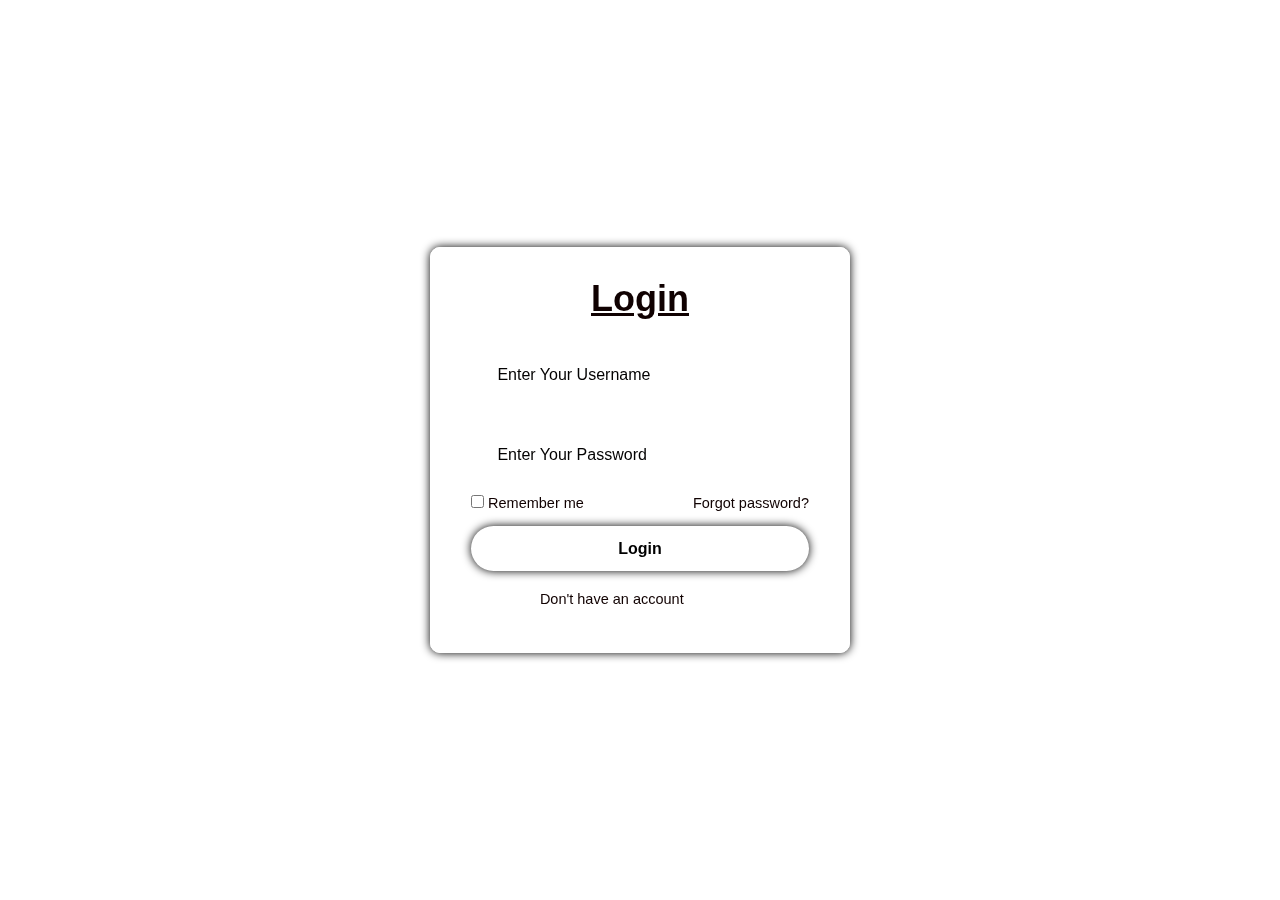
<file: index.html>
<!DOCTYPE html>
<html lang="en">
<head>
    <meta charset="UTF-8">
    <meta name="viewport" content="width=device-width, initial-scale=1.0">
    <link rel="stylesheet" href="style.css">
    <title>Login Signup</title>
</head>
<body>
    <div class="main">
        <form action="">
            <u><h1>Login</h1></u>
            <div class="input-box">
                <b><input type="text" placeholder=" Enter Your Username" required></b>
            </div>

            <div class="input-box">
                <b><input type="password" placeholder=" Enter Your Password" required></b>
            </div>

            <div class="remember-forgot">
                <label>
                    <input type="checkbox">  Remember me
                </label>
                <a href="#">Forgot password?</a>
            </div>

            <button type="submit" class="asd">Login</button>

            <div class="register-link">
                <label>
                <p>Don't have an account <a href="sign-up.html">sign-up</a></p>
                </label>
            </div>
        </form>
    </div>
</body>
</html>
</file>
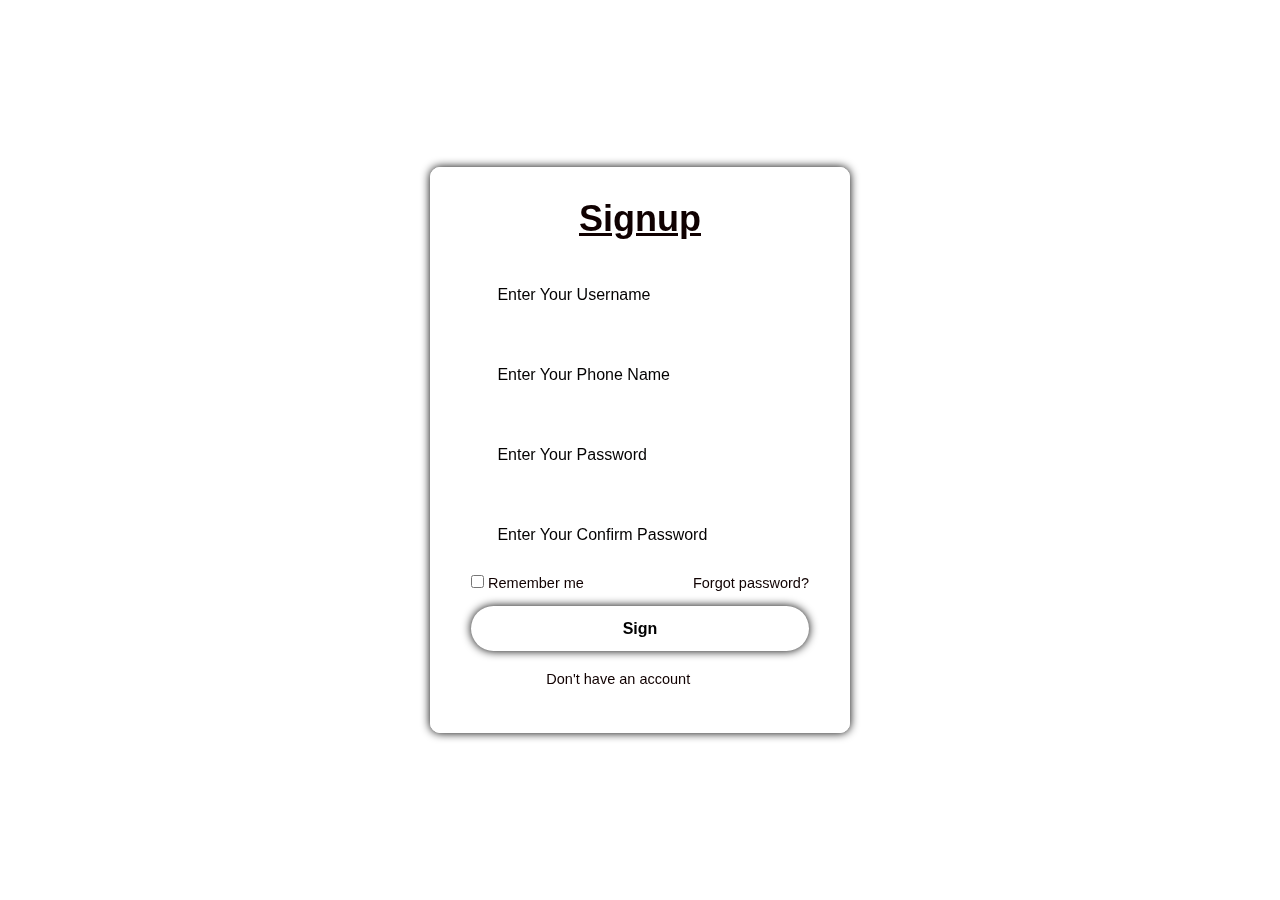
<file: new/index.html>
<!DOCTYPE html>
<html lang="en">
<head>
    <meta charset="UTF-8">
    <meta name="viewport" content="width=device-width, initial-scale=1.0">
    <link rel="stylesheet" href="style.css">
    <title>Signup</title>
</head>
<body>
    <div class="wrapper">
        <form action="">
            <u><h1>Signup</h1></u>
            <div class="input-box">
                <b><input type="text" placeholder=" Enter Your Username" required></b>
            </div>

            <div class="input-box">
                <b><input type="text" placeholder=" Enter Your Phone Name" required></b>
            </div>

            <div class="input-box">
                <b><input type="password" placeholder=" Enter Your Password" required></b>
            </div>

            <div class="input-box">
                <b><input type="password" placeholder=" Enter Your Confirm Password" required></b>
            </div>


            <div class="remember-forgot">
                <label>
                    <input type="checkbox">  Remember me
                </label>
                <a href="#">Forgot password?</a>
            </div>

            <button type="submit" class="asd">Sign</button>

            <div class="login-link">
                <label>
                <p>Don't have an account <a href="/index.html">Login</a></p>
                </label>
            </div>
        </form>
    </div>
</body>
</html>
</file>
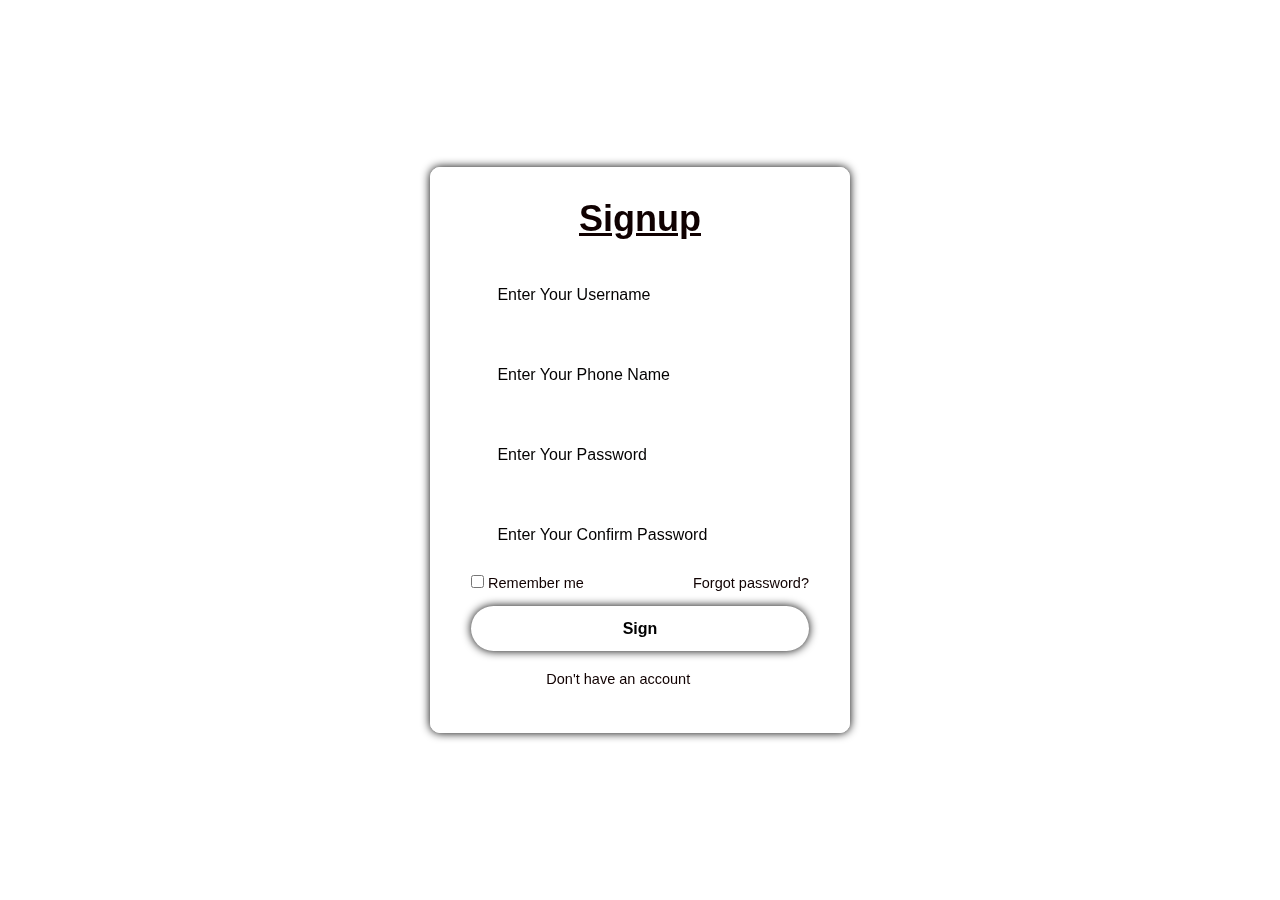
<file: sign-up.html>
<!DOCTYPE html>
<html lang="en">
<head>
    <meta charset="UTF-8">
    <meta name="viewport" content="width=device-width, initial-scale=1.0">
    <link rel="stylesheet" href="sign-up.css">
    <title>Signup</title>
</head>
<body>
    <div class="wrapper">
        <form action="">
            <u><h1>Signup</h1></u>
            <div class="input-box">
                <b><input type="text" placeholder=" Enter Your Username" required></b>
            </div>

            <div class="input-box">
                <b><input type="text" placeholder=" Enter Your Phone Name" required></b>
            </div>

            <div class="input-box">
                <b><input type="password" placeholder=" Enter Your Password" required></b>
            </div>

            <div class="input-box">
                <b><input type="password" placeholder=" Enter Your Confirm Password" required></b>
            </div>


            <div class="remember-forgot">
                <label>
                    <input type="checkbox">  Remember me
                </label>
                <a href="#">Forgot password?</a>
            </div>

            <button type="submit" class="asd">Sign</button>

            <div class="login-link">
                <label>
                <p>Don't have an account <a href="index.html">Login</a></p>
                </label>
            </div>
        </form>
    </div>
</body>
</html>
</file>
<file: style.css>
*{
    margin: 0;
    padding: 0;
    box-sizing: border-box;
    font-family:"Poppins", sans-serif;
}
body{
    display: flex;
    justify-content: center;
    align-items: center;
    min-height: 100vh;
    background: url(https://images.unsplash.com/photo-1462823985959-022de68638a2?q=80&w=1932&auto=format&fit=crop&ixlib=rb-4.0.3&ixid=M3wxMjA3fDB8MHxwaG90by1wYWdlfHx8fGVufDB8fHx8fA%3D%3D)no-repeat;
    background-size: cover;
    background-position: center;
    color: black;
}
.main{
    width: 420px;
    border: 1px solid rgba(255,  255, 255, 2);
    backdrop-filter: blur(2px);
    box-shadow: 0 0 10px rgba(0, 0, 0, 2);
    color: rgb(16, 1, 1);
    border-radius: 10px;
    padding: 30px 40px;
}
.main h1{
    font-size: 36px;
    text-align: center;
}
.main .input-box{
    width: 100%;
    height: 50px;
    margin: 30px 0;
}
.input-box input{
    width: 100%;
    height: 100%;
    background: transparent;
    border: 5pxsolid black;
    outline: none;
    border: 2px solid rgba( 255, 255, 255, 2);
    border-radius: 40px;
    font-size: 16px;
    color: rgb(16, 2, 2);
    padding: 20px 45px 20px 20px;
    background: white;
}
.input-box input::placeholder{
    color: rgb(3, 2, 2);
}

.main .remember-forgot{
    display: flex;
    justify-content: space-between;
    font-size: 14.5px;
    margin: -15px 0 15px;
}

.remember-forgot a{
    color: rgb(16, 2, 2);
    text-decoration: none;
}
.remember-forgot a:hover{
    text-decoration: underline;
}
.main .asd{
    width: 100%;
    height: 45px;
    background: white;
    border: none;
    outline: none;
    border-radius: 40px;
    box-shadow: 0 0 10px rgba(0,0,0, 1);
    cursor: pointer;
    font-size: 16px;
    color: black;
    font-weight: 600;
}
.register-link{
    font-size: 14.5px;
    text-align: center;
    margin-top: 20px;
    margin: 20px 0 15px;
}
.register-link p a{
    color:white;
    text-decoration: none;
    font-weight: 600;
}
.register-link p a:hover{
    text-decoration: underline;
    color: black;
}
</file>
<file: new/style.css>
*{
    margin: 0;
    padding: 0;
    box-sizing: border-box;
    font-family:"Poppins", sans-serif;
}
body{
    display: flex;
    justify-content: center;
    align-items: center;
    min-height: 100vh;
    background: url(https://images.unsplash.com/photo-1432821596592-e2c18b78144f?q=80&w=2070&auto=format&fit=crop&ixlib=rb-4.0.3&ixid=M3wxMjA3fDB8MHxwaG90by1wYWdlfHx8fGVufDB8fHx8fA%3D%3D)no-repeat;
    background-size: cover;
    background-position: center;
    color: black;
}
.wrapper{
    width: 420px;
    border: 1px solid rgba(255,  255, 255, 2);
    backdrop-filter: blur(2px);
    box-shadow: 0 0 10px rgba(0, 0, 0, 2);
    color: rgb(16, 1, 1);
    border-radius: 10px;
    padding: 30px 40px;
}
.wrapper h1{
    font-size: 36px;
    text-align: center;
}
.wrapper .input-box{
    width: 100%;
    height: 50px;
    margin: 30px 0;
}
.input-box input{
    width: 100%;
    height: 100%;
    background: transparent;
    border: 5pxsolid black;
    outline: none;
    border: 2px solid rgba( 255, 255, 255, 2);
    border-radius: 40px;
    font-size: 16px;
    color: rgb(16, 2, 2);
    padding: 20px 45px 20px 20px;
    background: white;
}
.input-box input::placeholder{
    color: rgb(3, 2, 2);
}

.wrapper .remember-forgot{
    display: flex;
    justify-content: space-between;
    font-size: 14.5px;
    margin: -15px 0 15px;
}

.remember-forgot a{
    color: rgb(16, 2, 2);
    text-decoration: none;
}
.remember-forgot a:hover{
    text-decoration: underline;
}
.wrapper .asd{
    width: 100%;
    height: 45px;
    background: white;
    border: none;
    outline: none;
    border-radius: 40px;
    box-shadow: 0 0 10px rgba(0,0,0, 1);
    cursor: pointer;
    font-size: 16px;
    color: black;
    font-weight: 600;
}
.login-link{
    font-size: 14.5px;
    text-align: center;
    margin-top: 20px;
    margin: 20px 0 15px;
}
.login-link p a{
    color:white;
    text-decoration: none;
    font-weight: 600;
}
.login-link p a:hover{
    text-decoration: underline;
    color: black;
}
</file>
<file: sign-up.css>
*{
    margin: 0;
    padding: 0;
    box-sizing: border-box;
    font-family:"Poppins", sans-serif;
}
body{
    display: flex;
    justify-content: center;
    align-items: center;
    min-height: 100vh;
    background: url(https://images.unsplash.com/photo-1432821596592-e2c18b78144f?q=80&w=2070&auto=format&fit=crop&ixlib=rb-4.0.3&ixid=M3wxMjA3fDB8MHxwaG90by1wYWdlfHx8fGVufDB8fHx8fA%3D%3D)no-repeat;
    background-size: cover;
    background-position: center;
    color: black;
}
.wrapper{
    width: 420px;
    border: 1px solid rgba(255,  255, 255, 2);
    backdrop-filter: blur(2px);
    box-shadow: 0 0 10px rgba(0, 0, 0, 2);
    color: rgb(16, 1, 1);
    border-radius: 10px;
    padding: 30px 40px;
}
.wrapper h1{
    font-size: 36px;
    text-align: center;
}
.wrapper .input-box{
    width: 100%;
    height: 50px;
    margin: 30px 0;
}
.input-box input{
    width: 100%;
    height: 100%;
    background: transparent;
    border: 5pxsolid black;
    outline: none;
    border: 2px solid rgba( 255, 255, 255, 2);
    border-radius: 40px;
    font-size: 16px;
    color: rgb(16, 2, 2);
    padding: 20px 45px 20px 20px;
    background: white;
}
.input-box input::placeholder{
    color: rgb(3, 2, 2);
}

.wrapper .remember-forgot{
    display: flex;
    justify-content: space-between;
    font-size: 14.5px;
    margin: -15px 0 15px;
}

.remember-forgot a{
    color: rgb(16, 2, 2);
    text-decoration: none;
}
.remember-forgot a:hover{
    text-decoration: underline;
}
.wrapper .asd{
    width: 100%;
    height: 45px;
    background: white;
    border: none;
    outline: none;
    border-radius: 40px;
    box-shadow: 0 0 10px rgba(0,0,0, 1);
    cursor: pointer;
    font-size: 16px;
    color: black;
    font-weight: 600;
}
.login-link{
    font-size: 14.5px;
    text-align: center;
    margin-top: 20px;
    margin: 20px 0 15px;
}
.login-link p a{
    color:white;
    text-decoration: none;
    font-weight: 600;
}
.login-link p a:hover{
    text-decoration: underline;
    color: black;
}
</file>
